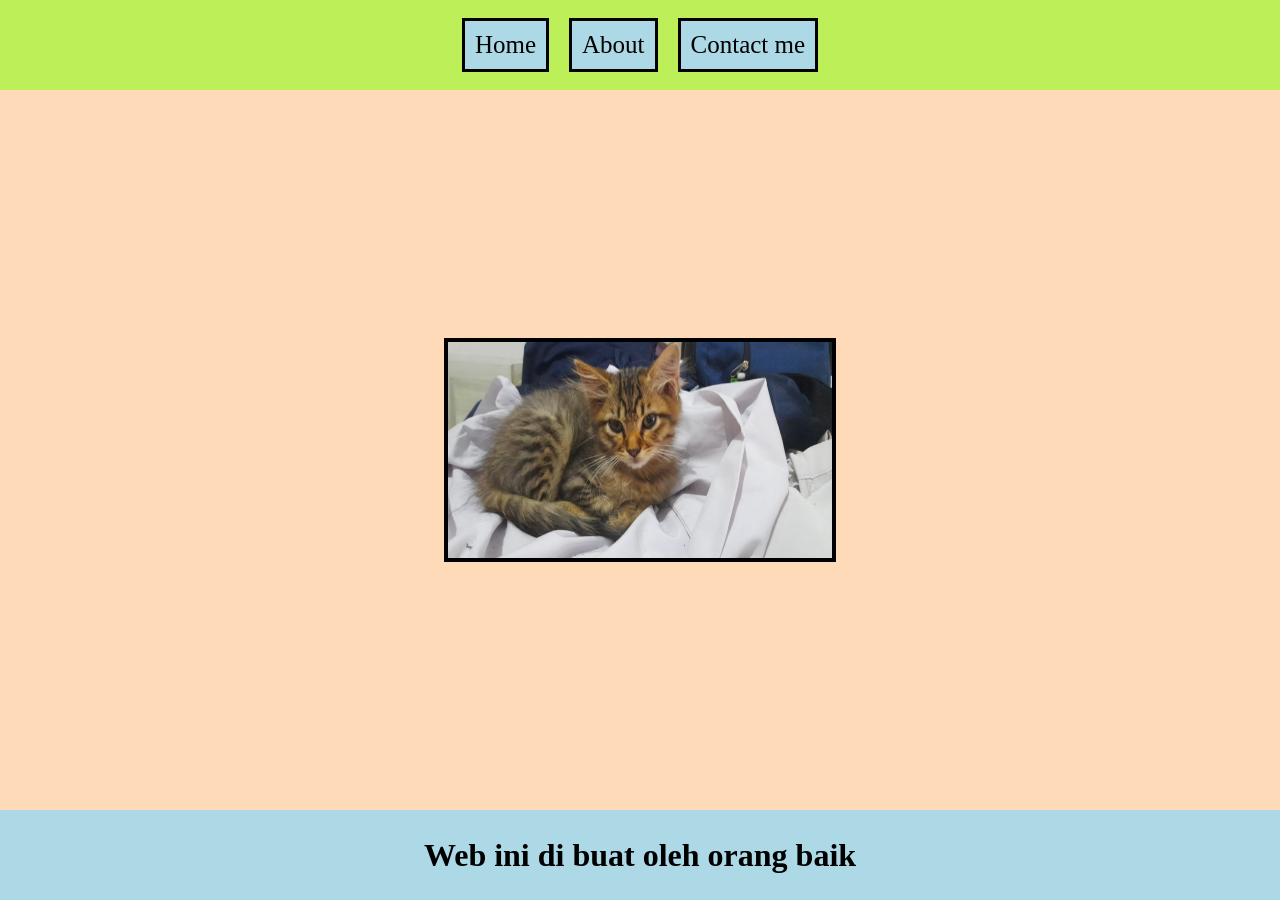
<file: index.html>
<html>
    <head>
        <title>Web Kucing Saya</title>
        <link rel="stylesheet" href="style.css"/>
    </head>
    <body>
        <div class="ortu-div">
        <!-- NAVIGATION BAR -->
        <div class="div-NB">
            <ul class="ul-NB">
                <li class="li-NB"><a class="a-NB" href="index.html">Home</a></li>
                <li class="li-NB"><a class="a-NB" href="about.html">
                    About
                </a></li>
                <li class="li-NB"><a class= "a-NB" href="Contact-Me.html">Contact me</a>
                </li>
            </ul>
        </div>
        <!-- NAVIGATION BAR End -->

         <!-- Content 1 -->
            <div class="div-C1">
                <img class="gambar" src="babon.jpg" width="25%" height="25%"/>
            </div>
         <!-- Content 1 End -->

         <!-- Footer -->
            <div class="div-FTR">
                <h1 class="h1-FTR">Web ini di buat oleh orang baik</h1>
            </div>
         <!-- Footer End -->
            </div>
    </body>
</html>
</file>
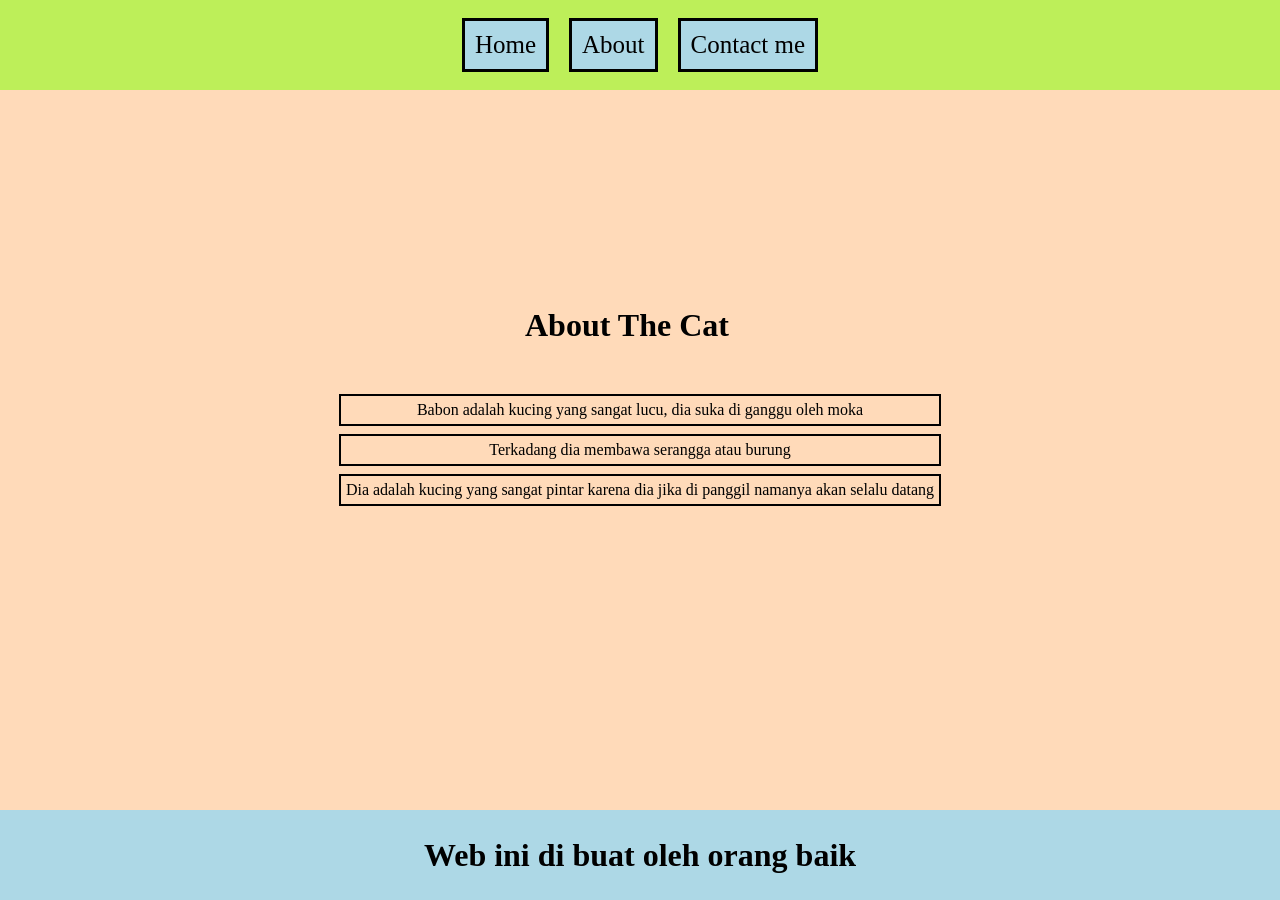
<file: about.html>
<html>
    <head>
        <title>Web Kucing Saya</title>
        <link rel="stylesheet" href="style.css"/>
    </head>
    <body>
        <div class="ortu-div">
        <!-- NAVIGATION BAR -->
        <div class="div-NB">
            <ul class="ul-NB">
                <li class="li-NB"><a class="a-NB" href="index.html">Home</a></li>
                <li class="li-NB"><a class="a-NB" href="about.html">
                    About
                </a></li>
                <li class="li-NB"><a class= "a-NB" href="Contact-Me.html">Contact me</a>
                </li>
            </ul>
        </div>
        <!-- NAVIGATION BAR End -->

         <!-- Content 1 -->
            <div class="div-C1">
                <h1 class="h1-c1-about">About The Cat</h1>
                <ol class="ol-about">
                    <li class="li-about">Babon adalah kucing yang sangat lucu, dia suka di ganggu oleh moka</li>
                    <li class="li-about">Terkadang dia membawa serangga atau burung</li>
                    <li class="li-about">Dia adalah kucing yang sangat pintar karena dia jika di panggil namanya akan selalu datang</li>
                </ol>
            </div>
         <!-- Content 1 End -->

         <!-- Footer -->
            <div class="div-FTR">
                <h1 class="h1-FTR">Web ini di buat oleh orang baik</h1>
            </div>
         <!-- Footer End -->
            </div>
    </body>
</html>
</file>
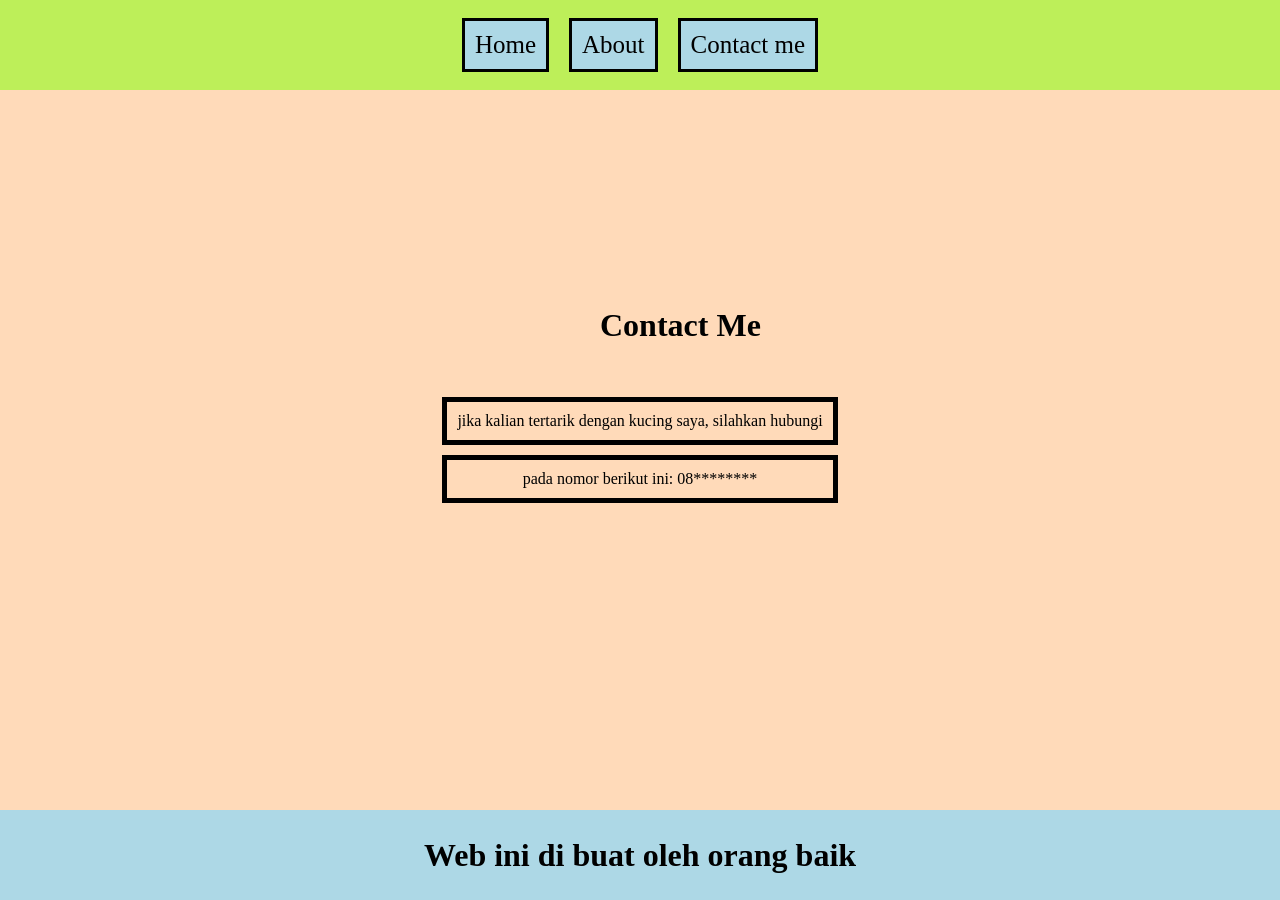
<file: Contact-Me.html>
<html>
    <head>
        <title>Contact Me</title>
        <link rel="stylesheet" href="style.css"/>
    </head>
    <body>
        <div class="ortu-div">
        <!-- NAVIGATION BAR -->
        <div class="div-NB">
            <ul class="ul-NB">
                <li class="li-NB"><a class="a-NB" href="index.html">Home</a></li>
                <li class="li-NB"><a class="a-NB" href="about.html">
                    About
                </a></li>
                <li class="li-NB"><a class= "a-NB" href="Contact-Me.html">Contact me</a>
                </li>
            </ul>
        </div>
        <!-- NAVIGATION BAR End -->

         <!-- Content 1 -->
            <div class="div-C1">
                <h1 class="h1-C1">Contact Me</h1>
                <ol>
                    <li class="li-C1">jika kalian tertarik dengan kucing saya, silahkan hubungi</li>
                    <li class="li-C1">pada nomor berikut ini: 08********</li>
                </ol>
            </div>
         <!-- Content 1 End -->

         <!-- Footer -->
            <div class="div-FTR">
                <h1 class="h1-FTR">Web ini di buat oleh orang baik</h1>
            </div>
         <!-- Footer End -->
            </div>
    </body>
</html>
</file>
<file: style.css>
*,html {
    margin: 0;
    padding: 0;
}


.div-NB {
    background-color: rgb(189, 239, 89);
    display: flex;
    justify-content: center;
    align-items: center;
    width: 100%;
    height: 10vh;
}

.ul-NB {
    height: 100px;
    display: flex;
    justify-content: center;
    align-items: center;
}

.li-NB {
    border: 3px solid black;
    background-color: lightblue;
    margin: 10px;
    list-style-type: none;
    padding:10px; 
    font-size: 25px;
}

.li-NB:hover {
    background-color: white;
    transition: 0.05s ease-in-out;
    transition-delay: 0.05s;
    border-radius: 7px;
    
}

.a-NB {
    color: black;
    text-decoration: none;
}

.div-C1 {display: flex;
    justify-content: center;
    align-items: center;
    background-color: peachpuff;
    height: 80vh;
    text-align: center;
}

.h1-C1 {
    margin-top: -250px;
    position: absolute;
    left: 600px;
}

.h1-c1-about {
    margin-top: -250px;
    position: absolute;
    left: 525px
}

.li-C1 { 
    border: solid black 5px;
    margin: 10px;
    padding: 10px;
    list-style-type: none;
}

.gambar {
    border: 4px solid black;
    width: 30%;
    height: 30%;
}

.li-about {
    border: solid black 2px;
    padding: 5px;
    margin: 8px;
    list-style-type: none;
        }

.div-FTR { 
    display: flex;
    justify-content: center;
    align-items: center;
    background-color: lightblue;
    height: 10vh;
}
</file>
